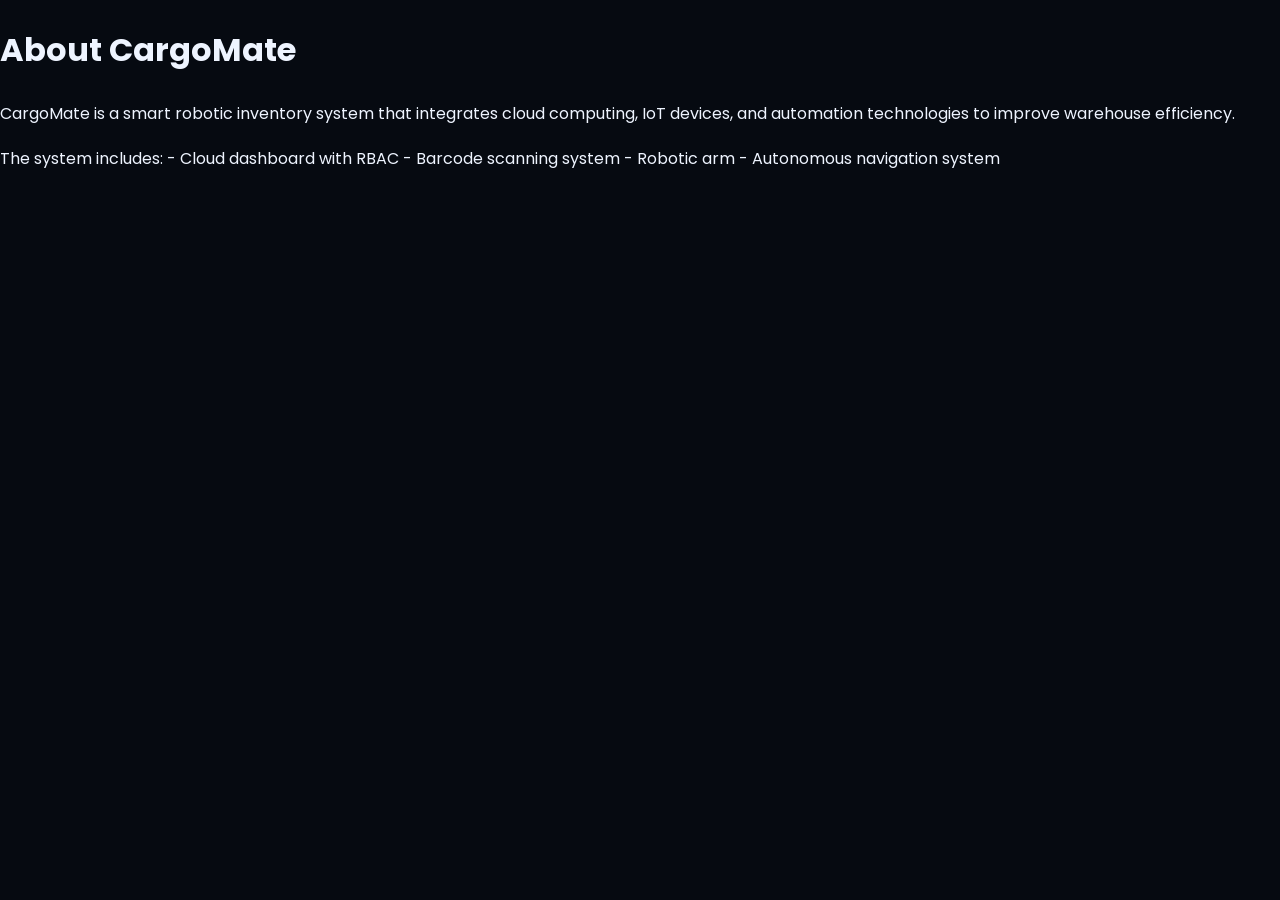
<file: about.html>
<!DOCTYPE html>
<html>
<head>
    <title>About</title>
    <link rel="stylesheet" href="css/style.css">
</head>

<body>

<h1>About CargoMate</h1>

<p>
CargoMate is a smart robotic inventory system that integrates cloud computing,
IoT devices, and automation technologies to improve warehouse efficiency.
</p>

<p>
The system includes:
- Cloud dashboard with RBAC
- Barcode scanning system
- Robotic arm
- Autonomous navigation system
</p>

</body>
</html>
</file>
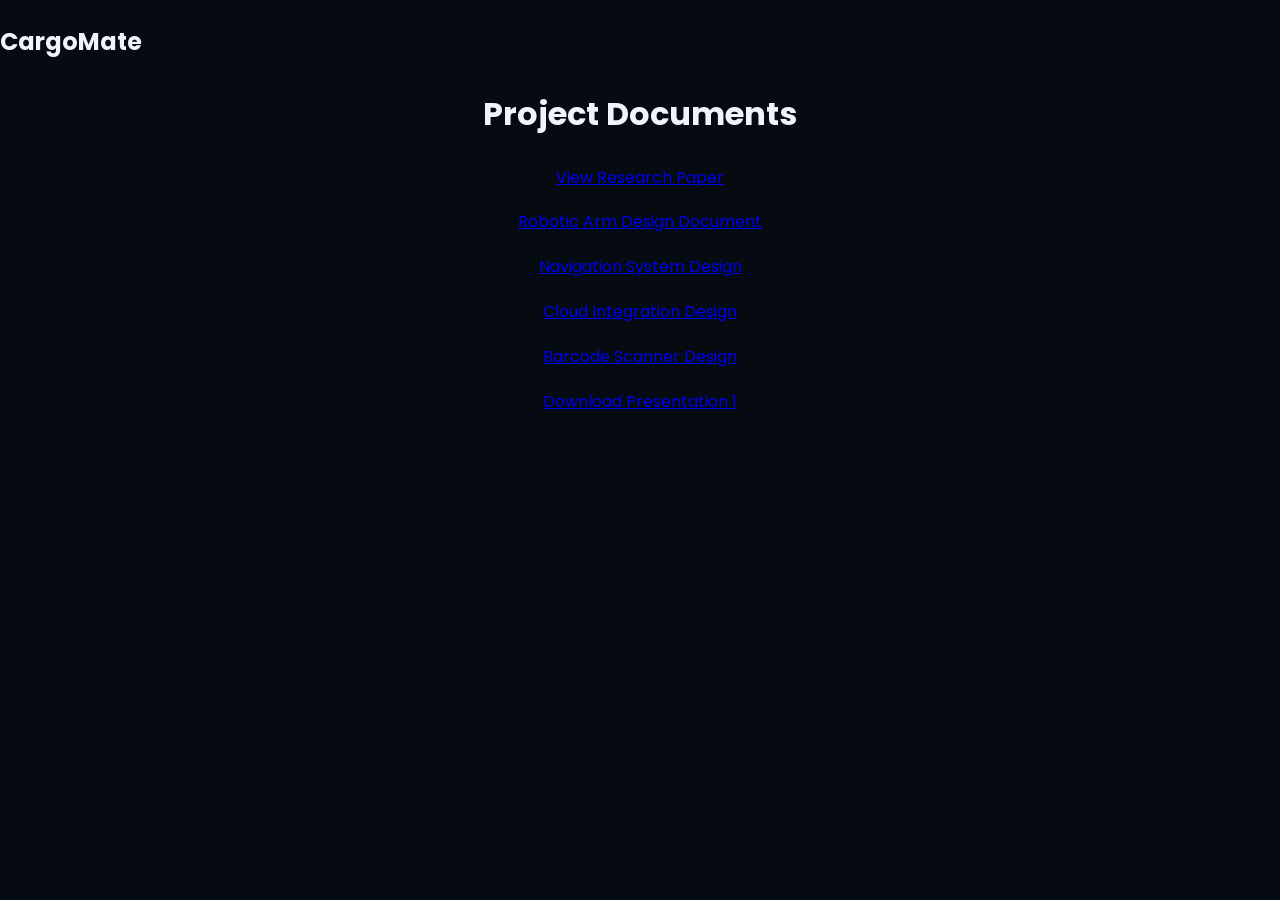
<file: documents.html>
<!DOCTYPE html>
<html>
<head>
    <title>Documents</title>
    <link rel="stylesheet" href="css/style.css">
</head>

<body>

<nav>
    <h2>CargoMate</h2>
</nav>

<h1 style="text-align:center;">Project Documents</h1>

<div style="text-align:center;">

    <p>
        <a href="assets/documents/CargoMate_Research_Paper.pdf" target="_blank">
            View Research Paper
        </a>
    </p>

    <p>
        <a href="assets/documents/IT22036698_DD.pdf" target="_blank">
            Robotic Arm Design Document
        </a>
    </p>

    <p>
        <a href="assets/documents/IT22312594_DD.pdf" target="_blank">
            Navigation System Design
        </a>
    </p>

    <p>
        <a href="assets/documents/IT22903242_DD.pdf" target="_blank">
            Cloud Integration Design
        </a>
    </p>

    <p>
        <a href="assets/documents/IT22014122_DD.pdf" target="_blank">
            Barcode Scanner Design
        </a>
    </p>

    <p>
        <a href="assets/documents/PP1.pptx" download>
            Download Presentation 1
        </a>
    </p>

</div>

</body>
</html>
</file>
<file: css/style.css>
@import url('https://fonts.googleapis.com/css2?family=Orbitron:wght@600;800&family=Poppins:wght@300;400;500;600;700&family=Roboto+Mono:wght@400;600&display=swap');

:root {
  --bg: #060a11;
  --panel: #0d1222;
  --panel2: #11182c;
  --cyan: #00e5ff;
  --text: #eef4ff;
  --muted: #9fb3cc;
  --border: rgba(0, 229, 255, 0.22);
  --purple: #6d4cff;
  --green: #00e676;
  --orange: #ffae00;
}

* {
  box-sizing: border-box;
  scroll-behavior: smooth;
}

body {
  margin: 0;
  background: var(--bg);
  color: var(--text);
  font-family: 'Poppins', sans-serif;
  line-height: 1.8;
}

body::-webkit-scrollbar {
  width: 10px;
}

body::-webkit-scrollbar-thumb {
  background: #888;
  border-radius: 10px;
}

/* ================= NAVBAR ================= */

.navbar {
  height: 78px;
  background: rgba(6, 10, 17, 0.95);
  border-bottom: 1px solid var(--border);
  display: flex;
  justify-content: space-between;
  align-items: center;
  padding: 0 10%;
  position: sticky;
  top: 0;
  z-index: 99;
  backdrop-filter: blur(12px);
}

.logo {
  font-family: 'Orbitron', sans-serif;
  font-size: 30px;
  font-weight: 800;
  letter-spacing: 4px;
}

.logo span {
  color: var(--cyan);
}

.navbar nav {
  display: flex;
  gap: 32px;
}

.navbar a {
  color: var(--muted);
  text-decoration: none;
  text-transform: uppercase;
  font-size: 14px;
  letter-spacing: 2px;
  font-weight: 700;
}

.navbar a:hover,
.navbar a.active {
  color: var(--cyan);
}

/* ================= BACKGROUND GRID ================= */

.grid-bg {
  background-image:
    linear-gradient(rgba(0, 229, 255, 0.06) 1px, transparent 1px),
    linear-gradient(90deg, rgba(0, 229, 255, 0.06) 1px, transparent 1px);
  background-size: 72px 72px;
}

/* ================= HERO ================= */

.hero {
  min-height: calc(100vh - 78px);
  display: flex;
  justify-content: center;
  align-items: center;
  flex-direction: column;
  text-align: center;
  padding: 80px 10%;
}

.tag,
.section-tag {
  font-family: 'Roboto Mono', monospace;
  color: var(--cyan);
  border: 1px solid var(--cyan);
  padding: 8px 24px;
  letter-spacing: 4px;
  font-size: 14px;
  margin-bottom: 35px;
}

.section-tag {
  border: none;
  padding: 0;
  margin-bottom: 10px;
}

.hero h1 {
  font-family: 'Orbitron', sans-serif;
  font-size: clamp(60px, 10vw, 150px);
  line-height: 1;
  margin: 0;
  letter-spacing: 4px;
}

.hero h1 span {
  color: var(--cyan);
}

.hero p {
  max-width: 760px;
  color: var(--muted);
  font-size: 20px;
  margin: 40px auto;
}

.chips {
  display: flex;
  flex-wrap: wrap;
  justify-content: center;
  gap: 14px;
}

.chips span {
  border: 1px solid var(--border);
  color: var(--cyan);
  padding: 8px 22px;
  border-radius: 5px;
  background: rgba(0, 229, 255, 0.08);
  font-family: 'Roboto Mono', monospace;
}

/* ================= NEW HOME IMAGE SECTION ================= */

.home-image-section {
  background: #0b101c;
  padding: 70px 10%;
  border-bottom: 1px solid var(--border);
}

.home-image-box {
  width: 100%;
  border-radius: 16px;
  overflow: hidden;
  border: 1px solid var(--border);
  box-shadow: 0 0 35px rgba(0, 229, 255, 0.12);
}

.home-image-box img {
  width: 100%;
  height: 580px;
  object-fit: cover;
  display: block;
}

/* ================= SECTIONS ================= */

.section {
  padding: 90px 10%;
  background: #0b101c;
  border-bottom: 1px solid var(--border);
}

.section h2 {
  font-size: 40px;
  line-height: 1.2;
  margin: 0 0 22px;
}

.lead {
  color: #a9c5e8;
  max-width: 820px;
  font-size: 18px;
  margin-bottom: 60px;
}

.main-img {
  width: 100%;
  max-height: 620px;
  object-fit: cover;
  border-radius: 12px;
  border: 1px solid var(--border);
  margin-bottom: 35px;
}

/* ================= CARDS ================= */

.cards {
  display: grid;
  grid-template-columns: repeat(4, 1fr);
  gap: 26px;
}

.card,
.timeline-item,
.doc,
.slide-card,
.member {
  background: var(--panel);
  border: 1px solid var(--border);
  border-radius: 10px;
  transition: 0.3s;
}

.card {
  padding: 28px;
  border-top: 3px solid var(--cyan);
}

.card:nth-child(even) {
  border-top-color: var(--purple);
}

.card:hover,
.doc:hover,
.slide-card:hover,
.member:hover,
.timeline-item:hover {
  transform: translateY(-6px);
  box-shadow: 0 0 28px rgba(0, 229, 255, 0.12);
}

.card h3,
.timeline-item h3,
.doc h3,
.slide-card h3,
.member h3 {
  color: var(--cyan);
  margin-top: 0;
}

.card p,
.card li,
.timeline-item p,
.slide-card p {
  color: #abc1df;
}

/* ================= TIMELINE ================= */

.timeline {
  border-left: 2px solid var(--cyan);
  padding-left: 32px;
}

.timeline-item {
  position: relative;
  padding: 28px 140px 28px 36px;
  margin-bottom: 34px;
}

.timeline-item::before {
  content: '';
  width: 16px;
  height: 16px;
  background: var(--cyan);
  border-radius: 50%;
  position: absolute;
  left: -42px;
  top: 50%;
  transform: translateY(-50%);
  box-shadow: 0 0 20px var(--cyan);
}

.done,
.upcoming {
  position: absolute;
  right: 25px;
  top: 50%;
  transform: translateY(-50%);
  border: 1px solid var(--green);
  color: var(--green);
  padding: 6px 18px;
  font-family: 'Roboto Mono', monospace;
  font-size: 13px;
}

.upcoming {
  color: var(--orange);
  border-color: var(--orange);
}

/* ================= DOCUMENTS ================= */

.doc-grid {
  display: grid;
  grid-template-columns: repeat(3, 1fr);
  gap: 24px;
}

.doc {
  display: flex;
  align-items: center;
  gap: 22px;
  padding: 26px;
  color: white;
  text-decoration: none;
}

.doc span {
  width: 56px;
  height: 56px;
  background: #301724;
  border-radius: 8px;
  display: block;
}

.doc p {
  color: #9fc3e9;
  margin: 0;
  font-family: 'Roboto Mono', monospace;
  font-size: 13px;
}

/* ================= SLIDES ================= */

.slide-grid {
  display: grid;
  grid-template-columns: repeat(3, 1fr);
  gap: 28px;
}

.slide-card {
  color: white;
  text-decoration: none;
  overflow: hidden;
}

.slide-top {
  height: 200px;
  color: var(--cyan);
  display: flex;
  justify-content: center;
  align-items: center;
  font-family: 'Roboto Mono', monospace;
  letter-spacing: 4px;
}

.slide-card h3,
.slide-card p,
.slide-card b {
  padding: 0 26px;
}

.slide-card b {
  display: block;
  border-top: 1px solid var(--border);
  padding: 15px 26px;
  color: var(--muted);
  font-family: 'Roboto Mono', monospace;
}

.disabled {
  opacity: 0.45;
}

/* ================= TEAM ================= */

.team-grid {
  display: grid;
  grid-template-columns: repeat(4, 1fr);
  gap: 26px;
}

.member {
  text-align: center;
  padding: 34px 18px;
  overflow: hidden;
}

.avatar {
  width: 95px;
  height: 95px;
  margin: 0 auto 20px;
  border-radius: 50%;
  overflow: hidden;
  border: 3px solid #00e5ff;
  box-shadow: 0 0 25px rgba(0, 229, 255, 0.35);
  background: linear-gradient(135deg, var(--cyan), var(--purple));
  display: flex;
  justify-content: center;
  align-items: center;
  color: #06101c;
  font-family: 'Orbitron', sans-serif;
  font-size: 30px;
  font-weight: 800;
}

.avatar img {
  width: 100%;
  height: 100%;
  object-fit: cover;
  object-position: center top;
  display: block;
}

.member h3 {
  font-size: 18px;
  line-height: 1.3;
}

.member p {
  color: var(--cyan);
  margin: 4px 0;
  font-family: 'Roboto Mono', monospace;
  font-size: 15px;
}

.member b,
.member small {
  display: block;
  margin-top: 12px;
}

.member b {
  font-size: 14px;
  line-height: 1.4;
}

.member small {
  font-size: 13px;
  word-break: break-word;
}

/* ================= CONTACT ================= */

.contact {
  display: grid;
  grid-template-columns: 1fr 1fr;
  gap: 70px;
}

form {
  display: flex;
  flex-direction: column;
  gap: 18px;
}

input,
textarea {
  background: var(--panel2);
  border: 1px solid var(--border);
  color: white;
  padding: 18px;
  border-radius: 8px;
  font-family: inherit;
  font-size: 15px;
}

textarea {
  min-height: 160px;
}

button {
  background: var(--cyan);
  color: #001018;
  border: none;
  padding: 18px;
  border-radius: 8px;
  font-weight: 800;
  letter-spacing: 1px;
  cursor: pointer;
  font-size: 16px;
}

/* ================= FOOTER ================= */

footer {
  text-align: center;
  padding: 28px;
  background: var(--panel);
  color: var(--muted);
  border-top: 1px solid var(--border);
}

footer b {
  color: var(--cyan);
}

/* ================= RESPONSIVE ================= */

@media (max-width: 1100px) {
  .cards,
  .team-grid {
    grid-template-columns: repeat(2, 1fr);
  }

  .doc-grid,
  .slide-grid {
    grid-template-columns: repeat(2, 1fr);
  }

  .navbar {
    padding: 0 5%;
  }

  .navbar nav {
    gap: 14px;
  }

  .home-image-box img {
    height: 450px;
  }
}

@media (max-width: 750px) {
  .navbar {
    height: auto;
    padding: 18px;
    flex-direction: column;
    gap: 18px;
  }

  .navbar nav {
    flex-wrap: wrap;
    justify-content: center;
  }

  .cards,
  .doc-grid,
  .slide-grid,
  .team-grid,
  .contact {
    grid-template-columns: 1fr;
  }

  .section {
    padding: 60px 6%;
  }

  .hero h1 {
    font-size: 52px;
  }

  .home-image-section {
    padding: 45px 6%;
  }

  .home-image-box img {
    height: 300px;
  }

  .timeline-item {
    padding: 28px 36px;
  }

  .done,
  .upcoming {
    position: static;
    display: inline-block;
    transform: none;
    margin-top: 16px;
  }
}
</file>
